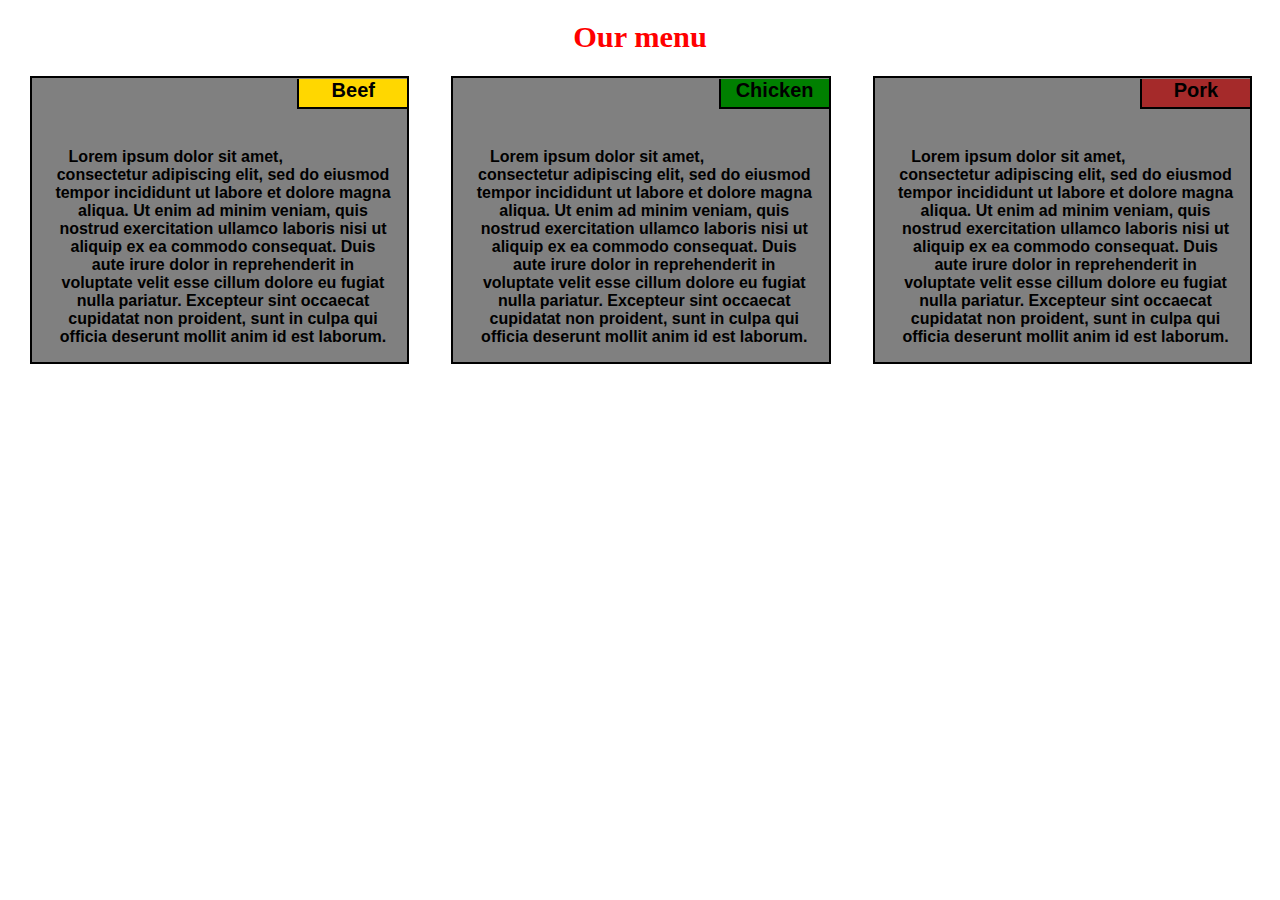
<file: module-sol/index.html>
<!DOCTYPE html>
<html lang="en">
<head>
	<meta charset="utf-8">
	<meta name="viewport" content="width=device-width initial-scale=1">
	<link rel="stylesheet" type="text/css" href="css/styles.css">
	<title>Assignment</title>
	<h1 class="h1head">Our menu</h1>
</head>
<body>
  <div class="row">
  		<div class="col-lg-4 col-md-6 col-sm-12">
  			<section><h4 id="pork">Pork</h4>
  			<p>Lorem ipsum dolor sit amet, consectetur adipiscing elit, sed do eiusmod tempor incididunt ut labore et dolore magna aliqua. Ut enim ad minim veniam, quis nostrud exercitation ullamco laboris nisi ut aliquip ex ea commodo consequat. Duis aute irure dolor in reprehenderit in voluptate velit esse cillum dolore eu fugiat nulla pariatur. Excepteur sint occaecat cupidatat non proident, sunt in culpa qui officia deserunt mollit anim id est laborum.</p>
  			</section>
  		</div>
  		<div class="col-lg-4 col-md-6 col-sm-12">
  			<section><h4 id="chicken">Chicken</h4>
  			<p>Lorem ipsum dolor sit amet, consectetur adipiscing elit, sed do eiusmod tempor incididunt ut labore et dolore magna aliqua. Ut enim ad minim veniam, quis nostrud exercitation ullamco laboris nisi ut aliquip ex ea commodo consequat. Duis aute irure dolor in reprehenderit in voluptate velit esse cillum dolore eu fugiat nulla pariatur. Excepteur sint occaecat cupidatat non proident, sunt in culpa qui officia deserunt mollit anim id est laborum.</p>
  		    </section>
  		</div>
  		<div class="col-lg-4 col-md-12 col-sm-12" id="beefcont">
  			<section><h4 id="beef">Beef</h4>
  			<p>Lorem ipsum dolor sit amet, consectetur adipiscing elit, sed do eiusmod tempor incididunt ut labore et dolore magna aliqua. Ut enim ad minim veniam, quis nostrud exercitation ullamco laboris nisi ut aliquip ex ea commodo consequat. Duis aute irure dolor in reprehenderit in voluptate velit esse cillum dolore eu fugiat nulla pariatur. Excepteur sint occaecat cupidatat non proident, sunt in culpa qui officia deserunt mollit anim id est laborum.</p>
  		    </section>
    	</div>
</div>
	


</body>
</html>
</file>
<file: module-sol/css/styles.css>
*{
	box-sizing: border-box;
}

	

.row{
	width: 100%;
	background-color: grey;
	position: relative;
}
section{
	border: 2px solid black;
	position: relative;
}







.h1head{
	text-align: center;
	font-size: 190%;
	width: center;
	color: red;	
}
@media (min-width: 992px) {
  .col-lg-1, .col-lg-2, .col-lg-3, .col-lg-4, .col-lg-5, .col-lg-6, .col-lg-7, .col-lg-8, .col-lg-9, .col-lg-10, .col-lg-11, .col-lg-12 {
    float: right;
    margin-bottom: 15px;
  }
  .col-lg-1 {
    width: 8.33%;
  }
  .col-lg-2 {
    width: 16.66%;
  }
  .col-lg-3 {
    width: 25%;
  }
  .col-lg-4 {
    width: 33.33%;
  }
  .col-lg-5 {
    width: 41.66%;
  }
  .col-lg-6 {
    width: 50%;
  }
  .col-lg-7 {
    width: 58.33%;
  }
  .col-lg-8 {
    width: 66.66%;
  }
  .col-lg-9 {
    width: 74.99%;
  }
  .col-lg-10 {
    width: 83.33%;
  }
  .col-lg-11 {
    width: 91.66%;
  }
  .col-lg-12 {
    width: 100%;
  }
}

/********** Medium devices only **********/
@media (min-width: 768px) and (max-width: 991px) {
  .col-md-1, .col-md-2, .col-md-3, .col-md-4, .col-md-5, .col-md-6, .col-md-7, .col-md-8, .col-md-9, .col-md-10, .col-md-11, .col-md-12 
  {
    float: right;
    margin-bottom: 15px;
  }
  .col-md-1 {
    width: 8.33%;
  }
  .col-md-2 {
    width: 16.66%;
  }
  .col-md-3 {
    width: 25%;
  }
  .col-md-4 {
    width: 33.33%;
  }
  .col-md-5 {
    width: 41.66%;
  }
  .col-md-6 {
    width: 50%;
  }
  .col-md-7 {
    width: 58.33%;
  }
  .col-md-8 {
    width: 66.66%;
  }
  .col-md-9 {
    width: 74.99%;
  }
  .col-md-10 {
    width: 83.33%;
  }
  .col-md-11 {
    width: 91.66%;
  }
  .col-md-12 {
    width: 100%;
  }
}
@media (max-width: 767px){
	.col-sm-1, .col-sm-2, .col-sm-3, .col-sm-4, .col-sm-5, .col-sm-6, .col-sm-7, .col-sm-8, .col-sm-9, .col-sm-10, .col-sm-11, .col-sm-12 
  {
    float: right;
    margin-bottom: 15px;
  }
  .col-sm-1 {
    width: 8.33%;
  }
  .col-sm-2 {
    width: 16.66%;
  }
  .col-sm-3 {
    width: 25%;
  }
  .col-sm-4 {
    width: 33.33%;
  }
  .col-sm-5 {
    width: 41.66%;
  }
  .col-sm-6 {
    width: 50%;
  }
  .col-sm-7 {
    width: 58.33%;
  }
  .col-sm-8 {
    width: 66.66%;
  }
  .col-sm-9 {
    width: 74.99%;
  }
  .col-sm-10 {
    width: 83.33%;
  }
  .col-sm-11 {
    width: 91.66%;
  }
  .col-sm-12 {
    width: 100%;
  }


}






p,section{
  
  background-color: grey;
  width: 90%;
  height: auto;
  margin-right: 22px;
  margin-left: 22px;
  font-family: Helvetica;
  color: black solid;
  font-weight: 600; 
  text-align: center;
  padding: auto;


  
}
#pork {
  background-color: #A52A2A;
  position: relative;
 
  
   border-left: 2px solid black;
  border-bottom: 2px solid black;
  font-size: 20px;

}
#chicken {
  background-color: green;
  position: relative;
  
  
   border-left: 2px solid black;
  border-bottom: 2px solid black;
  font-size: 20px;
}
#beef {
  background-color: gold;
  position: relative;

  
  
   border-left: 2px solid black;
  border-bottom: 2px solid black;
    font-size: 20px;
}
#beefcont{
	margin-top: auto;
}
h4{
	position: absolute;
	width: 110px;
	height: 30px;
	right: auto;
	top: -25px;
	background-position: right;
	float: right;
 }
 p{
 	margin-top: 70px;
 	text-align: center;
 }
</file>
